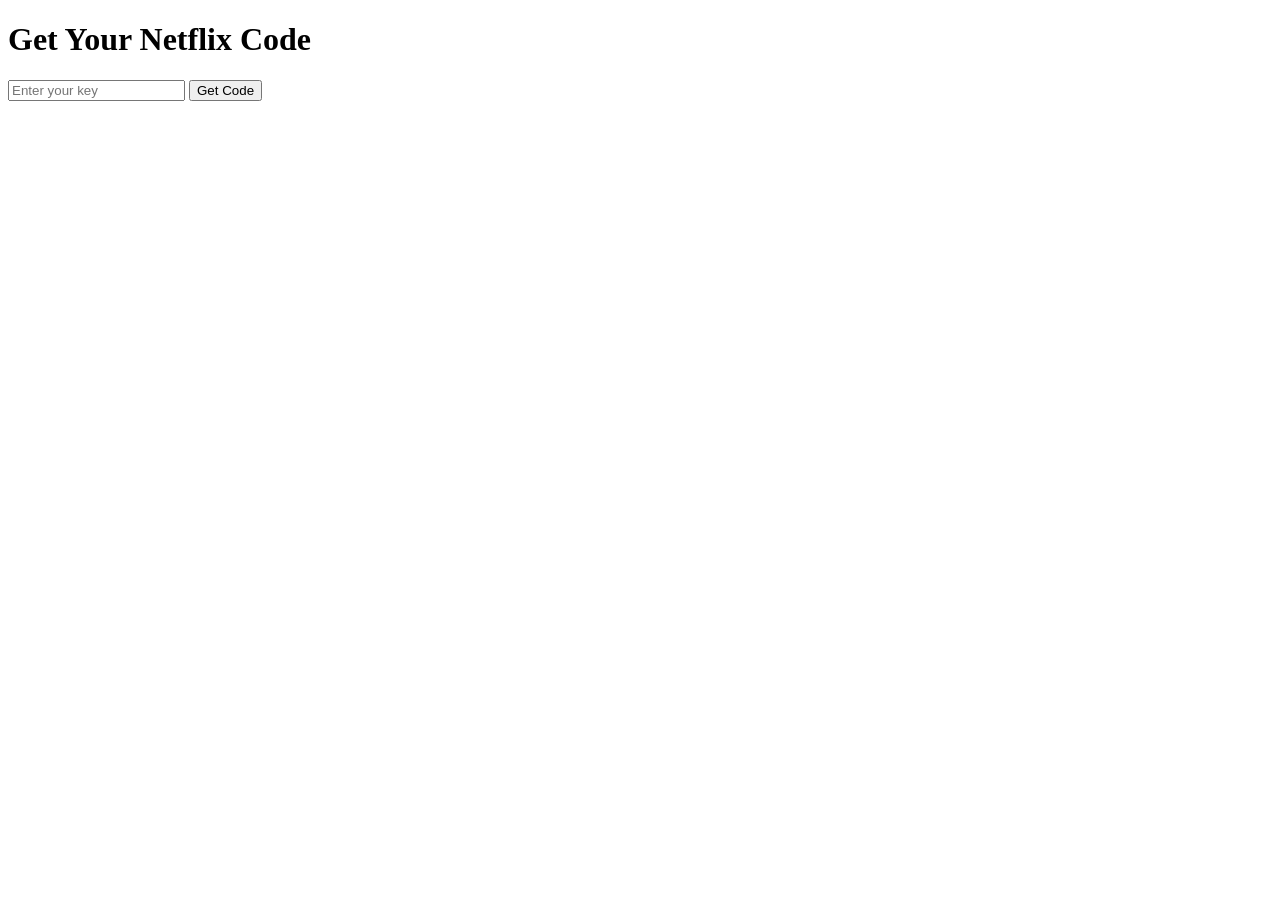
<file: attached_assets/index.html>
<!DOCTYPE html>
<html lang="en">
<head>
    <meta charset="UTF-8">
    <title>Netflix Code Fetcher</title>
</head>
<body>
    <h1>Get Your Netflix Code</h1>
    <input type="text" id="keyInput" placeholder="Enter your key">
    <button onclick="fetchCode()">Get Code</button>
    <p id="result"></p>
    <script src="/static/script.js"></script>
</body>
</html>
</file>
